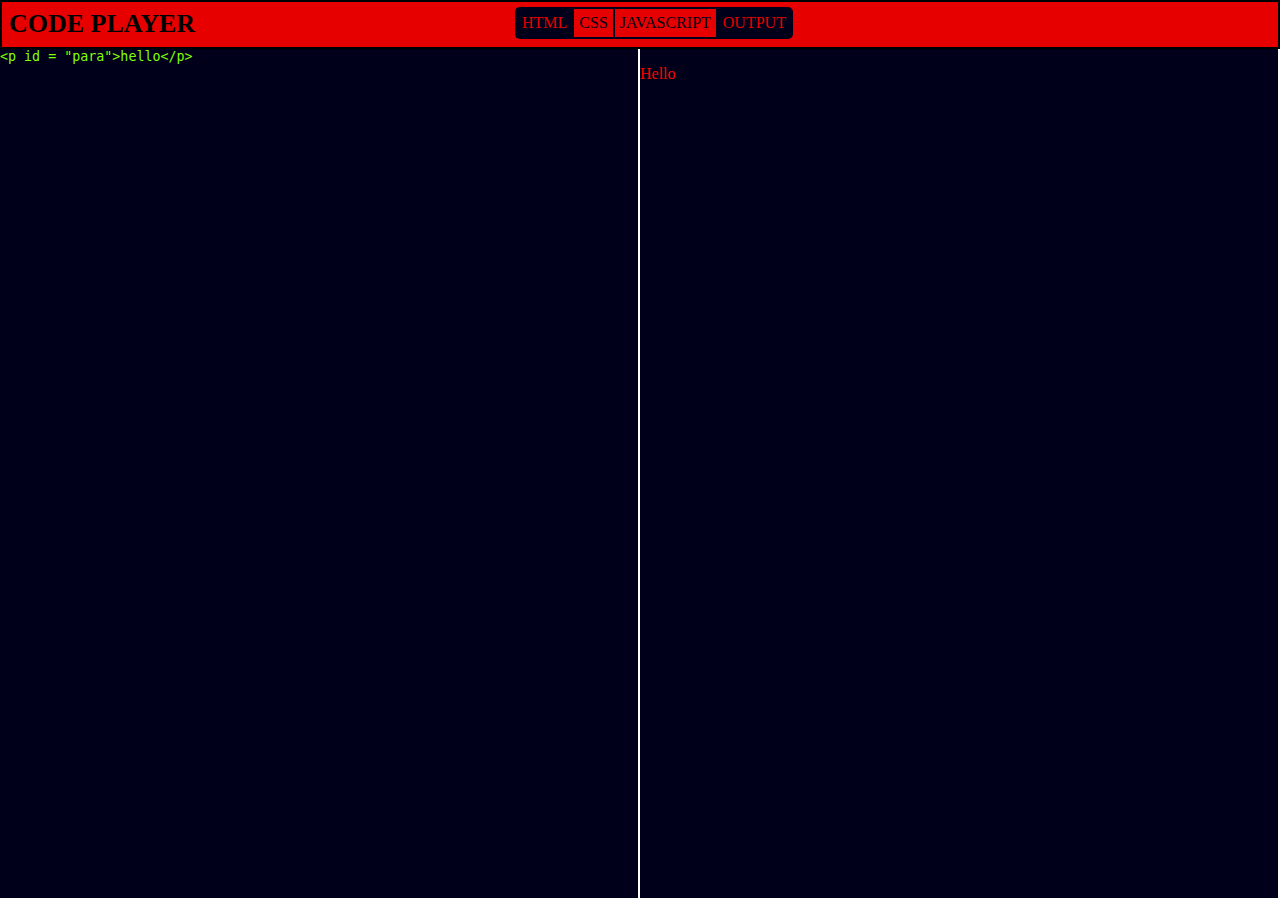
<file: index.html>
<!DOCTYPE html>
<html>

<head>

	<title>CODE PLAYER</title>

	<script type="text/javascript" src="jquery.min.js"></script>

	<link rel = "stylesheet" type = "text/css" href = "stylesheet.css">

</head>

<body>

	<div id = "top">
		<dir id = "logo">
			CODE PLAYER
		</dir>

		<dir id = "bottomcenter">
			<dir class = "toggle active" id = "html">HTML</dir>
			<dir class = "toggle" id = "css">CSS</dir>
			<dir class = "toggle" id = "javascript">JAVASCRIPT</dir>
			<dir class = "toggle active" id = "output">OUTPUT</dir>
		</dir>
	</div>

	<dir id = "panelbox">
		<textarea id = "htmlpanel" class = "panel"><p id = "para">hello</p></textarea>
		<textarea id = "csspanel" class = "panel hidden">p{color:red}</textarea>
		<textarea id = "javascriptpanel" class = "panel hidden">document.getElementById("para").innerHTML = "Hello";</textarea>
		<iframe id = "outputpanel" class = "panel">output</iframe>
	</dir>

	<script type = "text/javascript" src = "script.js"></script>

</body>

</html>
</file>
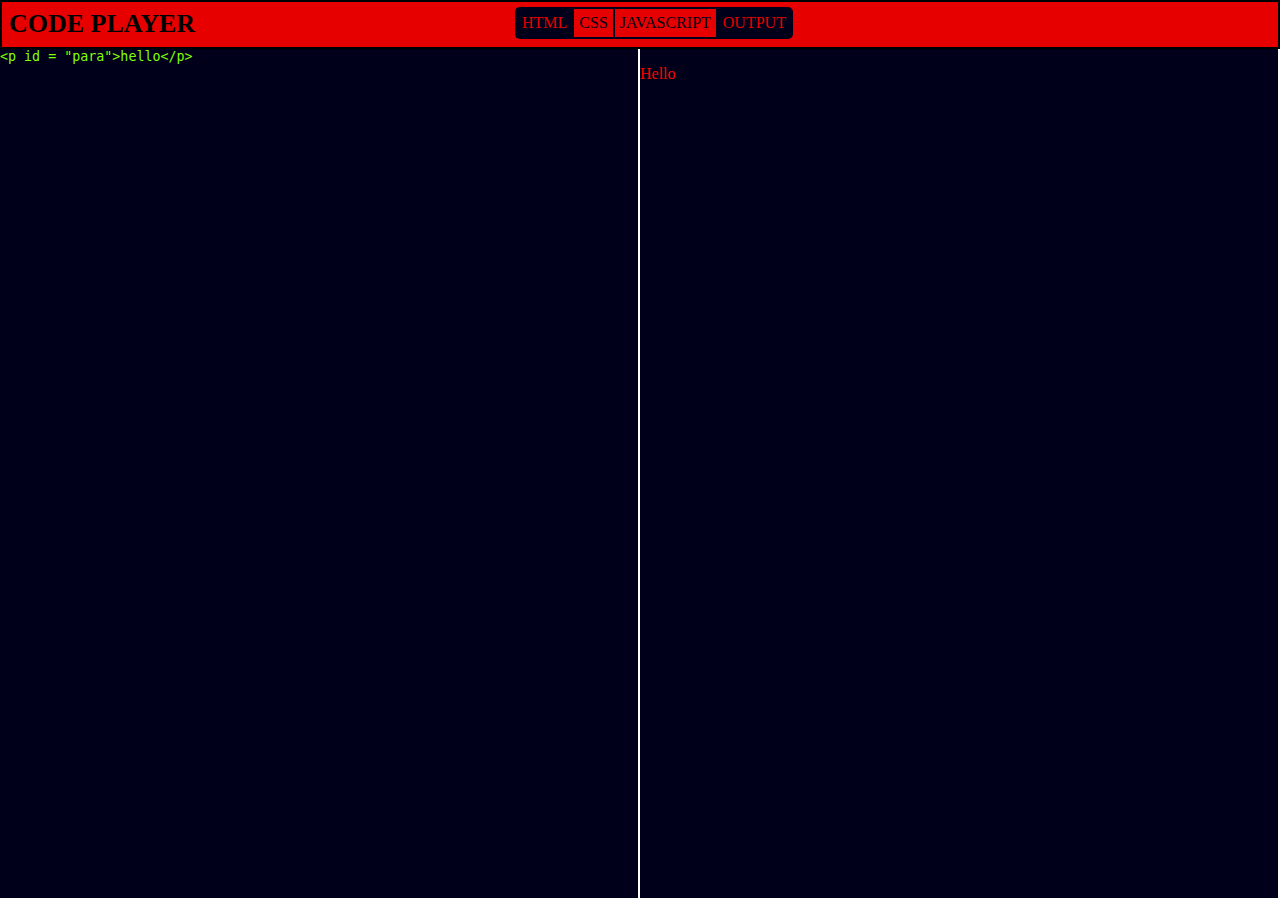
<file: code.html>
<!DOCTYPE html>
<html>

<head>

	<title>CODE PLAYER</title>

	<script type="text/javascript" src="jquery.min.js"></script>

	<link rel = "stylesheet" type = "text/css" href = "stylesheet.css">

</head>

<body>

	<div id = "top">
		<dir id = "logo">
			CODE PLAYER
		</dir>

		<dir id = "bottomcenter">
			<dir class = "toggle active" id = "html">HTML</dir>
			<dir class = "toggle" id = "css">CSS</dir>
			<dir class = "toggle" id = "javascript">JAVASCRIPT</dir>
			<dir class = "toggle active" id = "output">OUTPUT</dir>
		</dir>
	</div>

	<dir id = "panelbox">
		<textarea id = "htmlpanel" class = "panel"><p id = "para">hello</p></textarea>
		<textarea id = "csspanel" class = "panel hidden">p{color:red}</textarea>
		<textarea id = "javascriptpanel" class = "panel hidden">document.getElementById("para").innerHTML = "Hello";</textarea>
		<iframe id = "outputpanel" class = "panel">output</iframe>
	</dir>

	<script type = "text/javascript" src = "script.js"></script>

</body>

</html>
</file>
<file: stylesheet.css>
body {
			margin: 0px;
			padding: 0px;
		}
		#top {
			color: black;
			padding: 5px;
			height: 35px;
			background-color: #e60000;
			width: auto;
			border: 2px solid #000000;
		}
		#logo {
			float: left;
			margin: 2px;
			padding: 0px;
			font-size: 26px;
			font-weight: bold;	
		}
		#info {
			float: right;
			margin: 0px;
			padding: 0px;
			font-size: 20px;
		}
		#name {
			padding: 0px;
			margin: 5px;
			opacity: 1;
		}
		#bottomcenter {
			width: 290px;
			margin: 0 auto;
		}
		.toggle {
			padding: 5px;
			margin: 0;
			border: 2px solid #00001a;
			border-right: none;
			float: left;
			cursor: pointer;
			color: #00001a;
		}
		.active {
			color: #e60000;
			background-color: #00001a;
		}
		#html {
			border-top-left-radius: 5px;
			border-bottom-left-radius: 5px;
		}
		#output {
			border-right: 2px solid #00001a;
			border-top-right-radius: 5px;
			border-bottom-right-radius: 5px;
		}
		#panelbox {
			margin: 0px;
			padding: 0px;
		}
		textarea{
			margin: 0px;
			padding: 0px;
			border: 2px solid #ffffff;
			border-top: none;
			border-left: none;
			width: 50%;
			resize: none;
			background-color: #00001a;
			color: #80ff00;
		}
		iframe {
			background-color: #00001a;
			border: none;
			color: #ffffff;
		}
		.panel {
			float: left;
		}
		.hidden {
			display: none;
		}
		.highlight {
			background-color: grey;
		}
</file>
